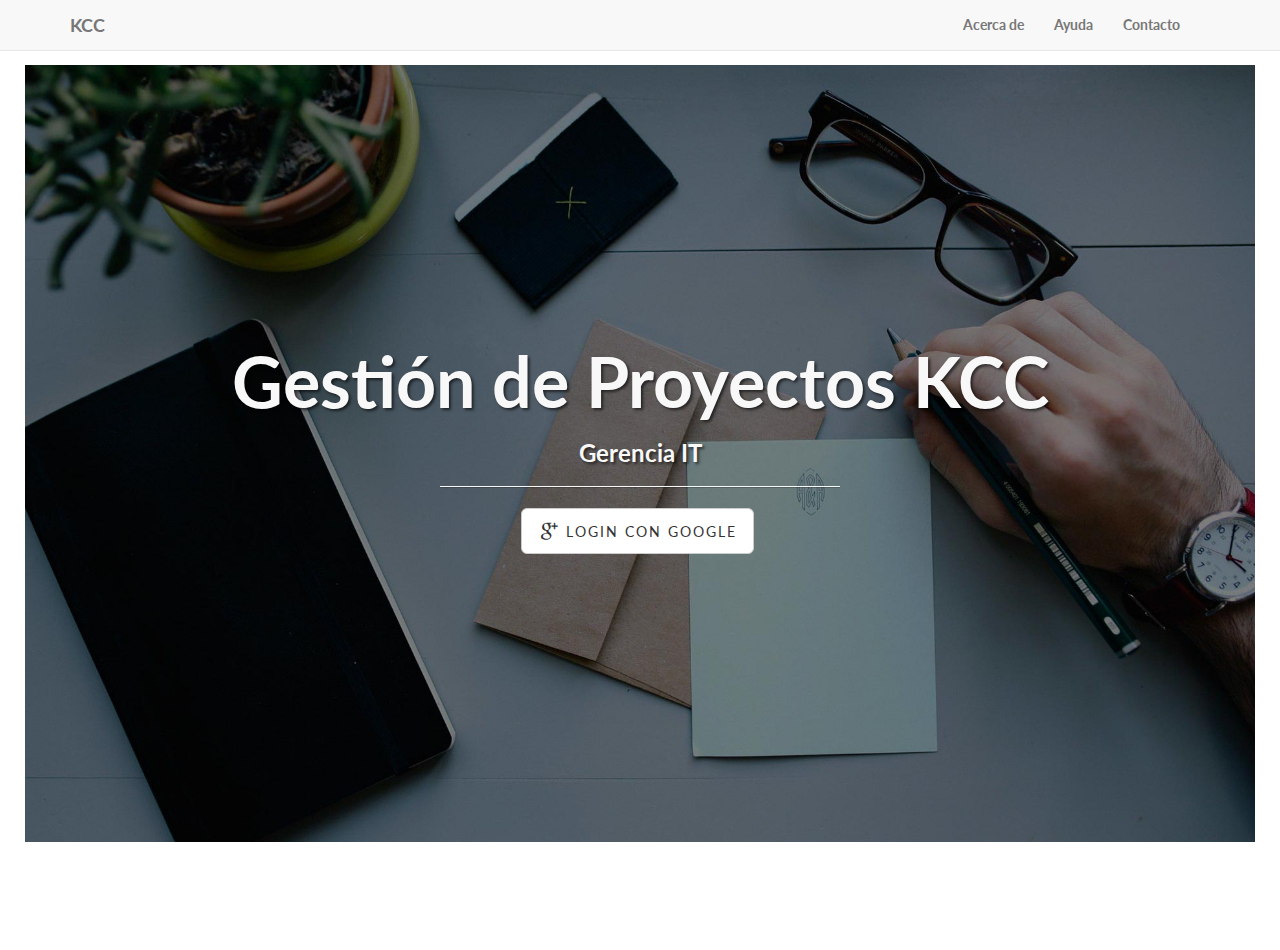
<file: app/index.html>
<!doctype html>
<html lang="en" ng-app="proyectosApp">
<head>
  <meta charset="utf-8">
  <title>Gestion de Proyectos KCC</title>
  <link rel="stylesheet" href="css/app.css"/>
  <!-- Bootstrap core CSS -->
    <link href="css/bootstrap.min.css" rel="stylesheet">

    <!-- Add custom CSS here -->
    <link href="css/sb-admin.css" rel="stylesheet">
    <link rel="stylesheet" href="font-awesome/css/font-awesome.min.css">

     <link href='http://fonts.googleapis.com/css?family=Lato:100,300,400,700,900,100italic,300italic,400italic,700italic,900italic' rel='stylesheet' type='text/css'>

    <!-- Add custom CSS here -->
    <link href="css/landing-page.css" rel="stylesheet">
</head>
<body  >




      <div ui-view id="page-wrapper">

      

      </div><!-- /#page-wrapper -->

 

  <!-- In production use:
  <script src="//ajax.googleapis.com/ajax/libs/angularjs/x.x.x/angular.min.js"></script>
  -->
<script src="https://apis.google.com/js/client.js?onload=OnLoadCallback"></script>
  <script src="lib/angular/angular.js"></script>
  <script src="lib/angular/angular-route.js"></script>
  <script src="lib/angular/angular-resource.js"></script>
 
  <script src="lib/angular/angular-resource.js"></script>  
 
<!-- Otras llibrerias -->

 <script src="lib/jquery/jquery-2.1.0.min.js"></script>
<script src="lib/g+/google-plus-signin.js"></script>



  <script src="js/app.js"></script>
  <script src="js/services.js"></script>
  <script src="js/controllers.js"></script>
  <script src="js/filters.js"></script>
  <script src="js/directives.js"></script>
      <script src="js/factory.js"></script>
   <script src="js/constants.js"></script>
      <script src="js/models/provider.js"></script>
  <!--  <script src="lib/ng-upload/ng-upload.min.js"></script> -->
      <script src="lib/angular-ui/angular-ui-router.js"></script>

<script src="lib/ui-bootstrap/ui-bootstrap-tpls-0.10.0.min.js"></script>
<script src="lib/file-upload/angular-file-upload.min.js"></script>


</body>
</html>
</file>
<file: app/css/app.css>
/* app css stylesheet */

.menu {
  list-style: none;
  border-bottom: 0.1em solid black;
  margin-bottom: 2em;
  padding: 0 0 0.5em;
}

.menu:before {
  content: "[";
}

.menu:after {
  content: "]";
}

.menu > li {
  display: inline;
}

.menu > li:before {
  content: "|";
  padding-right: 0.3em;
}

.menu > li:nth-child(1):before {
  content: "";
  padding: 0;
}
</file>
<file: app/css/landing-page.css>
body, html {
	height: 100%;
	width: 100%;
}

body, h1, h2, h3, h4, h5, h6 {
	font-family: "Lato", "Helvetica Neue", Helvetica, Arial, sans-serif;
	font-weight: 700;
}

.lead {
	font-size: 18px;
	font-weight: 400;
}

.intro-header {
	padding-top: 50px; /* If you're making other pages, make sure there is 50px of padding to make sure the navbar doesn't overlap content! */
	padding-bottom: 50px;
	color: #f8f8f8;
	background: url(../img/intro-bg.jpg) no-repeat center center;
	background-size: cover;
	text-align: center;
}

.intro-message {
	position: relative;
	padding-top: 20%;
	padding-bottom: 20%;
}

.intro-message > h1 {
	margin: 0;
	font-size: 5em;
	text-shadow: 2px 2px 3px rgba(0, 0, 0, 0.6);
}

.intro-divider {
	width: 400px;
	border-top: 1px solid #f8f8f8;
	border-bottom: 1px solid rgba(0, 0, 0, 0.2);
}

.intro-message > h3 {
	text-shadow: 2px 2px 3px rgba(0, 0, 0, 0.6);
}

@media (max-width: 767px) {
	.intro-message {
		padding-bottom: 15%;
	}

	.intro-message > h1 {
		font-size: 3em;
	}

	ul.intro-social-buttons > li {
		display: block;
		margin-bottom: 20px;
		padding: 0;
	}

	ul.intro-social-buttons > li:last-child {
		margin-bottom: 0;
	}

	.intro-divider {
		width: 100%;
	}
}

.network-name {
	text-transform: uppercase;
	font-size: 14px;
	font-weight: 400;
	letter-spacing: 2px;
}

.content-section-a {
	background-color: #f8f8f8;
	padding: 50px 0;
}

.content-section-b {
	border-top: 1px solid #e7e7e7;
	border-bottom: 1px solid #e7e7e7;
	padding: 50px 0;
}

.section-heading {
	margin-bottom: 30px;
}

.section-heading-spacer {
	border-top: 3px solid #e7e7e7;
	width: 200px;
	float: left;
}

.banner {
	padding: 100px 0;
	color: #f8f8f8;
	background: url(../img/banner-bg.jpg) no-repeat center center;
	background-size: cover;
}

.banner h2 {
	margin: 0;
	text-shadow: 2px 2px 3px rgba(0, 0, 0, 0.6);
	font-size: 3em;
}

.banner ul {
	margin-bottom: 0;
}

.banner-social-buttons {
	float: right;
	margin-top: 0;
}

@media (max-width: 1199px) {
	ul.banner-social-buttons {
		float: left;
		margin-top: 15px;
	}	
}

@media (max-width: 767px) {
	.banner h2 {
		margin: 0;
		text-shadow: 2px 2px 3px rgba(0, 0, 0, 0.6);
		font-size: 3em;
	}

	ul.banner-social-buttons > li {
		display: block;
		margin-bottom: 20px;
		padding: 0;
	}

	ul.banner-social-buttons > li:last-child {
		margin-bottom: 0;
	}	
}

footer {
	background-color: #f8f8f8;
	padding: 50px 0;
}

p.copyright {
	margin: 15px 0 0;
}
</file>
<file: app/css/sb-admin.css>
/* 
Author: Start Bootstrap - http://startbootstrap.com
'SB Admin' HTML Template by Start Bootstrap

All Start Bootstrap themes are licensed under Apache 2.0. 
For more info and more free Bootstrap 3 HTML themes, visit http://startbootstrap.com!
*/

/* ATTN: This is mobile first CSS - to update 786px and up screen width use the media query near the bottom of the document! */

/* Global Styles */

body {
  margin-top: 50px;
}

#wrapper {
  padding-left: 0;
}

#page-wrapper {
  width: 100%;
  padding: 5px 15px;
}

/* Nav Messages */

.messages-dropdown .dropdown-menu .message-preview .avatar,
.messages-dropdown .dropdown-menu .message-preview .name,
.messages-dropdown .dropdown-menu .message-preview .message,
.messages-dropdown .dropdown-menu .message-preview .time {
  display: block;
}

.messages-dropdown .dropdown-menu .message-preview .avatar {
  float: left;
  margin-right: 15px;
}

.messages-dropdown .dropdown-menu .message-preview .name {
  font-weight: bold;
}

.messages-dropdown .dropdown-menu .message-preview .message {
  font-size: 12px;
}

.messages-dropdown .dropdown-menu .message-preview .time {
  font-size: 12px;
}


/* Nav Announcements */

.announcement-heading {
  font-size: 50px;
  margin: 0;
}

.announcement-text {
  margin: 0;
}

/* Table Headers */

table.tablesorter thead {
  cursor: pointer;
}

table.tablesorter thead tr th:hover {
  background-color: #f5f5f5;
}

/* Flot Chart Containers */

.flot-chart {
  display: block;
  height: 400px;
}

.flot-chart-content {
  width: 100%;
  height: 100%;
}

/* Edit Below to Customize Widths > 768px */
@media (min-width:768px) {

  /* Wrappers */

  #wrapper {
	padding-left: 225px;
  }

  #page-wrapper {
	padding: 15px 25px;
  }

  /* Side Nav */

  .side-nav {
	margin-left: -225px;
	left: 225px;
	width: 225px;
	position: fixed;
	top: 50px;
	height: 100%;
	border-radius: 0;
	border: none;
	background-color: #222222;
	overflow-y: auto;
  }

  /* Bootstrap Default Overrides - Customized Dropdowns for the Side Nav */

  .side-nav>li.dropdown>ul.dropdown-menu {
	position: relative;
	min-width: 225px;
	margin: 0;
	padding: 0;
	border: none;
	border-radius: 0;
	background-color: transparent;
	box-shadow: none;
	-webkit-box-shadow: none;
  }

  .side-nav>li.dropdown>ul.dropdown-menu>li>a {
	color: #999999;
	padding: 15px 15px 15px 25px;
  }

  .side-nav>li.dropdown>ul.dropdown-menu>li>a:hover,
  .side-nav>li.dropdown>ul.dropdown-menu>li>a.active,
  .side-nav>li.dropdown>ul.dropdown-menu>li>a:focus {
	color: #fff;
	background-color: #080808;
  }

  .side-nav>li>a {
	width: 225px;
  }

  .navbar-inverse .navbar-nav>li>a:hover,
  .navbar-inverse .navbar-nav>li>a:focus {
	background-color: #080808;
  }

  /* Nav Messages */

  .messages-dropdown .dropdown-menu {
	min-width: 300px;
  }

  .messages-dropdown .dropdown-menu li a {
	white-space: normal;
  }

  .navbar-collapse {
    padding-left: 15px !important;
    padding-right: 15px !important;
  }

}
</file>
